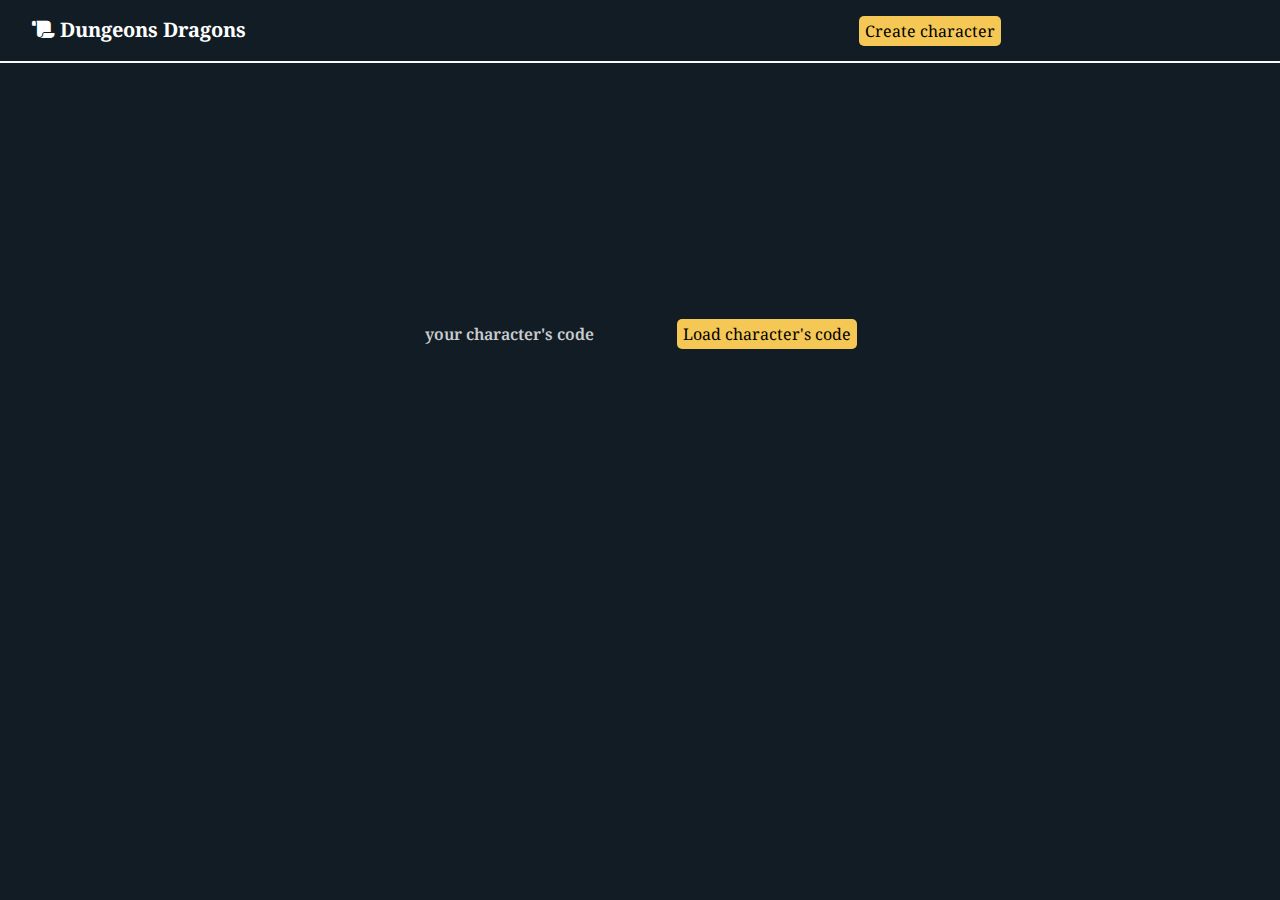
<file: index.html>
<!DOCTYPE html>
<html lang="en">
<head>
    <meta charset="UTF-8">
    <meta name="viewport" content="width=device-width, initial-scale=1.0">

    <link rel="stylesheet" href="https://cdn.jsdelivr.net/npm/bootstrap@5.3.3/dist/css/bootstrap.min.css">
    <link rel="stylesheet" href="https://cdnjs.cloudflare.com/ajax/libs/font-awesome/6.5.1/css/all.min.css"/>
    <link rel="stylesheet" href="./css/main.css"/>
    
    <link rel="stylesheet" href="https://fonts.googleapis.com/css2?family=Noto Serif:wght@400;500;700&display=swap"/>
    <link rel="shortcut icon" href="./Images/favicon.svg" type="image/x-icon">
    <title>Dnd.project</title>
</head>
<body>
    <div class="wrapper">
        <header class="header">
            <div class="container-fluid">
                <div class="row justify-content-around" style="border-bottom: 2px solid var(--color-whitesmoke);">
                    <div class="col-md-8">
                        <i class="fa-solid fa-scroll"></i>
                        <b class="header-label"> Dungeons Dragons </b>
                    </div>

                    <div class="col-md-4">
                        <button class="header-button-create" onClick="window.location.href='main.html'"> Create character </button>
                    </div>
                    <!--
                    <div class="col-md-2" style="justify-content: center;">
                        <button class="header-button-exit"> Exit </button>
                    </div>
                    -->
                </div>
            </div>
        </header>

        <main class="main">
            <div class="container-fluid" style="   text-align:center; margin-top: 20%;">
                <input class="input_code" type="text" placeholder="your character's code" >
                <button class="header-button-create" onClick="window.location.href='main.html'"> Load character's code </button>
            </div>
        </main>
    </div>
    
</body>
</html>
</file>
<file: css/main.css>
html, body {
    height: 100%;
}

body {
    background-color: var(--color-background);
    font-family: var(--font-noto-serif);
    color: var(--color-text);
    min-width: 320px;
}

.wrapper {
    min-height: 100%;
    display: flex;
    flex-direction: column;

}

main.main{
    flex: 1 1 auto;
}

.row {
    padding: 15px 20px;
    font-size: var(--font-size-xl);
    height: 100%;
}

.header-button-create {
    cursor: pointer;
    border: 0;
    border-radius: var(--br-5xs);
    background-color: var(--color-active-button);
    width: auto;
    height: 30px;
    text-align: center;
    font-size: var(--font-size-base);
}

.header-button-exit {
    cursor: pointer;
    border: 0;
    border-radius: var(--br-5xs);
    background-color: var(--color-button);
    width: 100px;
    height: 30px;
    text-align: center;
    font-size: var(--font-size-base);
    color: var(--color-text);
}

h1 {
    font-size: var(--font-size-xl) !important;
}

input{
    color: var(--color-text);
    background: none;
    border: none;  
}

input::placeholder{
    color: var(--color-whitesmoke);
    font-weight: 600;
    opacity: 80%;
}

textarea{
    color: var(--color-text);
    background: none;
    border: none;
}

textarea::placeholder{
    color: var(--color-whitesmoke);
    font-weight: 600;
    opacity: 80%;
}

.container input {
    position: absolute;
    opacity: 0;
    cursor: pointer;
    height: 0;
    width: 0;
}
  
.material-checkbox {
    display: flex;
    align-items: center;
    font-size: var(--font-size-base);
    color: var(--color-text);
    cursor: pointer;
}
  
.material-checkbox input[type="checkbox"] {
    position: absolute;
    opacity: 0;
    width: 0;
    height: 0;
}
  
.checkmark {
    position: relative;
    display: inline-block;
    width: 40px;
    height: 40px;
    margin-right: 12px;
    border: 2px solid #095763;
    border-radius: 4px;
    transition: all 0.3s;
}
  
.material-checkbox input[type="checkbox"]:checked ~ .checkmark {
    background-color: #002733;
    border-color: #00424b;
}
  
.material-checkbox input[type="checkbox"]:checked ~ .checkmark:after {
    content: "";
    position: absolute;
    top: 7px;
    left: 14px;
    width: 8px;
    height: 20px;
    border: solid white;
    border-width: 0 2px 2px 0;
    transform: rotate(45deg);
}
  
.material-checkbox input[type="checkbox"]:focus ~ .checkmark {
    box-shadow: 0 0 0 2px #50daec65;
}
  
.material-checkbox:hover input[type="checkbox"] ~ .checkmark {
    border-color: #34cfcc;
}
  
.material-checkbox input[type="checkbox"]:disabled ~ .checkmark {
    opacity: 0.5;
    cursor: not-allowed;
}
  
.material-checkbox input[type="checkbox"]:disabled ~ .checkmark:hover {
    border-color: #4d4d4d;
}

    /*Trigger Button*/
.login-trigger {
    font-weight: bold;
    color: #fff;
    background: linear-gradient(to bottom right, #B05574, #F87E7B);
    padding: 15px 30px;
    border-radius: 30px;
    position: relative; 
    top: 50%;
}
  
  /*Modal*/
h4 {
    font-weight: bold;
    color: #fff;
}

.close {
    color: #fff;
    transform: scale(1.2)
} 

.modal-content {
    font-weight: bold;
    background: linear-gradient(to bottom right,#F87E7B,#B05574);
}

.form-control {
    margin: 1em 0;
}

.form-control:hover, .form-control:focus {
    box-shadow: none;  
    border-color: #fff;
}

.username, .password {
    border: none;
    border-radius: 0;
    box-shadow: none;
    border-bottom: 2px solid #eee;
    padding-left: 0;
    font-weight: normal;
    background: transparent;  
}

.form-control::-webkit-input-placeholder {
    color: #eee;  
}

.form-control:focus::-webkit-input-placeholder {
    font-weight: bold;
    color: #fff;
}

.login {
    padding: 6px 20px;
    border-radius: 20px;
    background: none;
    border: 2px solid #FAB87F;
    color: #FAB87F;
    font-weight: bold;
    transition: all .5s;
    margin-top: 1em;
}

.login:hover {
    background: #FAB87F;
    color: #fff;
}

/* ================================================================= */

:root {
    /* fonts */
    --font-noto-serif: "Noto Serif";
  
    /* font sizes */
    --font-size-xl: 20px;
    --font-size-base: 16px;
    --font-size-lg: 18px;
  
    /* Colors */
    --color-gray-100: rgba(255, 255, 255, 0.8);
    --color-text: #fff;
    --color-button: #29384d;
    --color-active-button: #f5c754;
    --color-whitesmoke: #f7fafa;
    --color-background: #121C24;
  
    /* Gaps */
    --gap-2xl: 21px;
    --gap-0: 0px;
    --gap-10xs: 3px;
    --gap-mini: 15px;
  
    /* Paddings */
    --padding-2xl: 21%;
  
    /* Border radiuses */
    --br-5xs: 5px;
}

@viewport {
    width: 100%;
    zoom: 1;
    max-zoom: 2;
}
</file>
